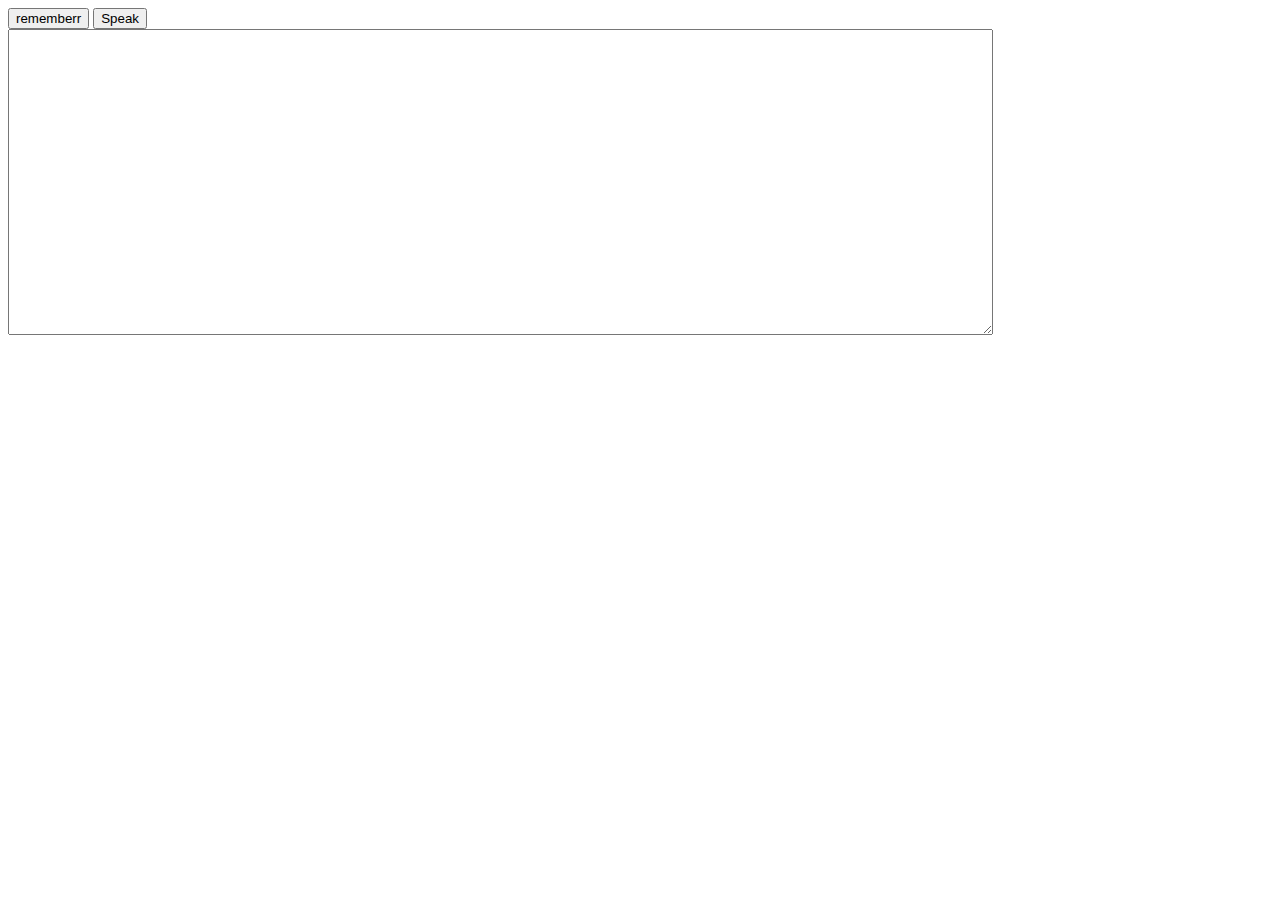
<file: prevIndex.html>
<!DOCTYPE html>
<html>
	<head>
			<meta charset="utf-8" />
			<meta name="viewport" content="width=device-width, initial-scale=1"/>
			<title></title>
		<style>

		</style>
	
	</head>
	<body>
	<button id="Remember" onclick="textcut();">rememberr</button>
	<button id="speak" onclick="speak();">Speak</button>
	
	<br>
	<textarea id="txtar" rows="20" cols="120"></textarea>
	<script>
		var button = document.getElementById('speak');
		
		function loadVoices() {
			var voices = speechSynthesis.getVoices();
		}
		loadVoices();
		// Chrome loads voices asynchronously.
		window.speechSynthesis.onvoiceschanged = function(e) {
		  loadVoices();
		};
		
		////////////
		var arr = [];
		var count=0;
		var arrCount=0;
		////////////
		//button
		
		function speak(text) {
			var msg = new SpeechSynthesisUtterance();
			msg.volume = 1;
			msg.rate = 1;
			msg.pitch = 1;
			msg.text = arr[arrCount];
			msg.voice = speechSynthesis.getVoices()[0];
			speechSynthesis.speak(msg);
			count++;
			if(count==5){
				arrCount++;
				count=0;
			}
		}
		
		function textcut(){
			
			var txt = document.getElementById('txtar').value
			var n = 0;
			
			var st = 0;
			//перебо строки
			for(var i=txt.length; i>0; i--){
				
				if(txt.slice(st,n).length<2){//было 10
				}
				else if(txt.charCodeAt(n)==10||i==1||txt.charCodeAt(n)==46){
					//console.log(txt.slice(st,n));
					arr[arr.length]=txt.slice(st,n)+',';
					st=n+1;
				}
				
				
				
				
				n++;
			}
			console.log('---arr',arr);
		}
</script>

</body>
</html>
</file>
